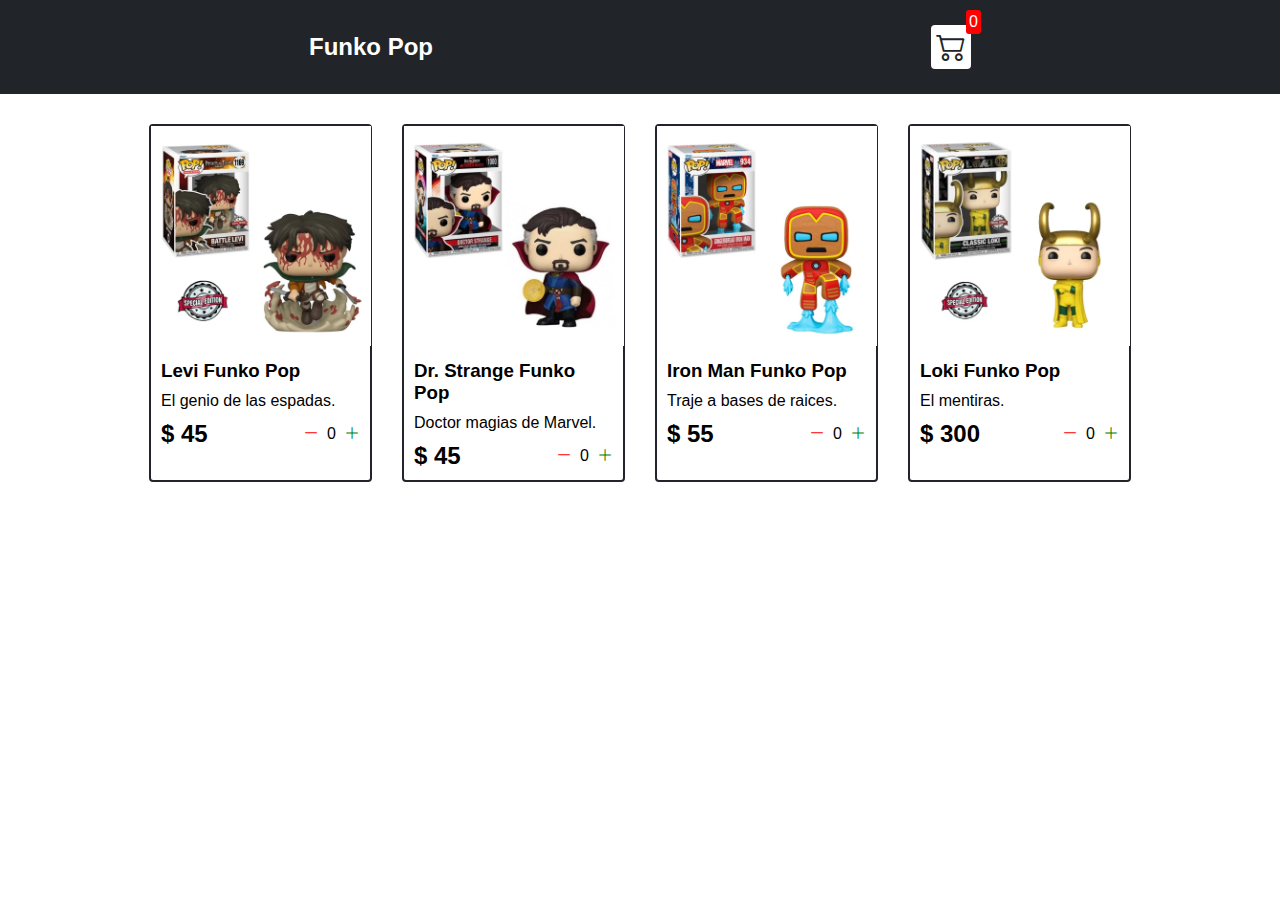
<file: index.html>
<!DOCTYPE html>
<html lang="en">

<head>
  <meta charset="UTF-8">
  <meta http-equiv="X-UA-Compatible" content="IE=edge">
  <meta name="viewport" content="width=device-width, initial-scale=1.0">
  <title>FunkoPop</title>
  <link rel="stylesheet" href="css/style.css">
  <link rel="stylesheet" href="https://cdn.jsdelivr.net/npm/bootstrap-icons@1.8.1/font/bootstrap-icons.css">
</head>

<body>
  <div class="navbar">
    <a href="index.html">
      <h2>Funko Pop</h2>
    </a>

    <a href="pages/cart.html">
      <div class="cart">
        <i class="bi bi-cart2"></i>
        <div id="cartAmount" class="cartAmount">0</div>
      </div>
    </a>

  </div>

  <div class="shop" id="shop">


  </div>

</body>
<script src="js/data.js"></script>
<script src="js/main.js"></script>

</html>
</file>
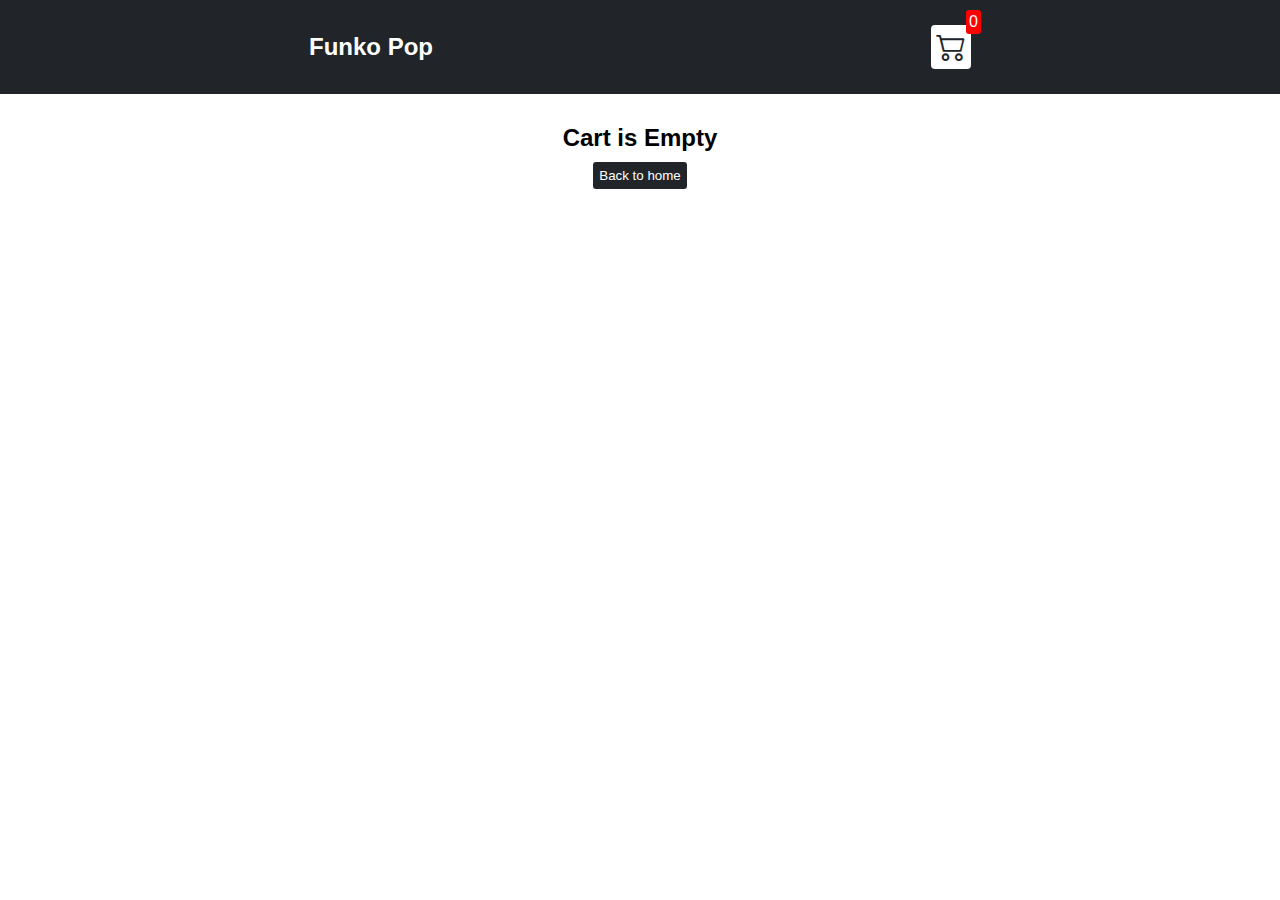
<file: pages/cart.html>
<!DOCTYPE html>
<html lang="en">

<head>
  <meta charset="UTF-8">
  <meta http-equiv="X-UA-Compatible" content="IE=edge">
  <meta name="viewport" content="width=device-width, initial-scale=1.0">
  <title>Carrito de Compras</title>
  <link rel="stylesheet" href="../css/style.css">
  <link rel="stylesheet" href="https://cdn.jsdelivr.net/npm/bootstrap-icons@1.8.1/font/bootstrap-icons.css">
</head>

<body>
  <div class="navbar">
    <a href="../index.html">
      <h2>Funko Pop</h2>
    </a>

    <a href="cart.html">
      <div class="cart">
        <i class="bi bi-cart2"></i>
        <div id="cartAmount" class="cartAmount">0</div>
      </div>
    </a>

  </div>

  <div id="label" class="text-center"></div>

  <div class="shopping-cart" id="shopping-cart"></div>
</body>
<script src="../js/data.js"></script>
<script src="../js/cart.js"></script>

</html>
</file>
<file: css/style.css>
* {
  margin: 0;
  padding: 0;
  box-sizing: border-box;
}

body {
  font-family: sans-serif;
}

i {
  cursor: pointer;
}

a {
  text-decoration: none;
  color: white;
  margin: auto;
}

/**
* ! Navbar
**/

.navbar {
  display: flex;
  flex-direction: row;
  justify-content: space-between;
  background-color: #212529;
  color: white;
  padding: 25px 60px;
  margin-bottom: 30px;
}

.cart {
  position: relative;
  background-color: #fff;
  color: #212529;
  font-size: 30px;
  padding: 5px;
  border-radius: 4px;
}

.cartAmount {
  position: absolute;
  top: -15px;
  right: -10px;
  font-size: 16px;
  background-color: red;
  color: white;
  padding: 3px;
  border-radius: 3px;
}

/**
* ! Shop items
**/

.shop {
  display: grid;
  grid-template-columns: repeat(4, 223px);
  gap: 30px;
  justify-content: center;
}

.item {
  border: 2px solid #212529;
  border-radius: 4px;
}

.details {
  display: flex;
  flex-direction: column;
  padding: 10px;
  gap: 10px;
}

.price-quantity {
  display: flex;
  flex-direction: row;
  justify-content: space-between;
  align-items: center;
}

.buttons {
  display: flex;
  flex-direction: row;
  gap: 8px;
  font-size: 16px;
}

.bi-dash-lg {
  color: red;
}

.bi-plus-lg {
  color: green;
}

/**
* ! buttons
**/

.text-center {
  text-align: center;
  margin-bottom: 20px;
}

.HomeBtn,
.checkout,
.removeAll {
  background-color: #212529;
  color: white;
  border: none;
  padding: 6px;
  border-radius: 3px;
  cursor: pointer;
  margin-top: 10px;
}

.checkout {
  background-color: green;
}
.removeAll {
  background-color: red;
}
.bi-x-lg {
  color: red;
  font-weight: bold;
}

/**
* ! shopping-cart
**/

.shopping-cart {
  display: grid;
  grid-template-columns: repeat(1, 400px);
  justify-content: center;
  gap: 15px;
}

/**
* ! cart-item
**/

.cart-item {
  border: 2px solid #212529;
  border-radius: 5px;
  display: flex;
}

.title-price-x {
  width: 275px;
  display: flex;
  align-items: center;
  justify-content: space-between;
  /* border: 2px solid red; */
}

.title-price {
  display: flex;
  align-items: center;
  gap: 10px;
}

.cart-item-price {
  background-color: #212529;
  color: white;
  border-radius: 4px;
  padding: 3px 6px;
  
}

/* media */

@media (max-width: 1000px) {
  .shop {
    grid-template-columns: repeat(2, 223px);
  }
}

@media (max-width: 500px) {
  .shop {
    grid-template-columns: repeat(1, 223px);
  }
}
</file>
